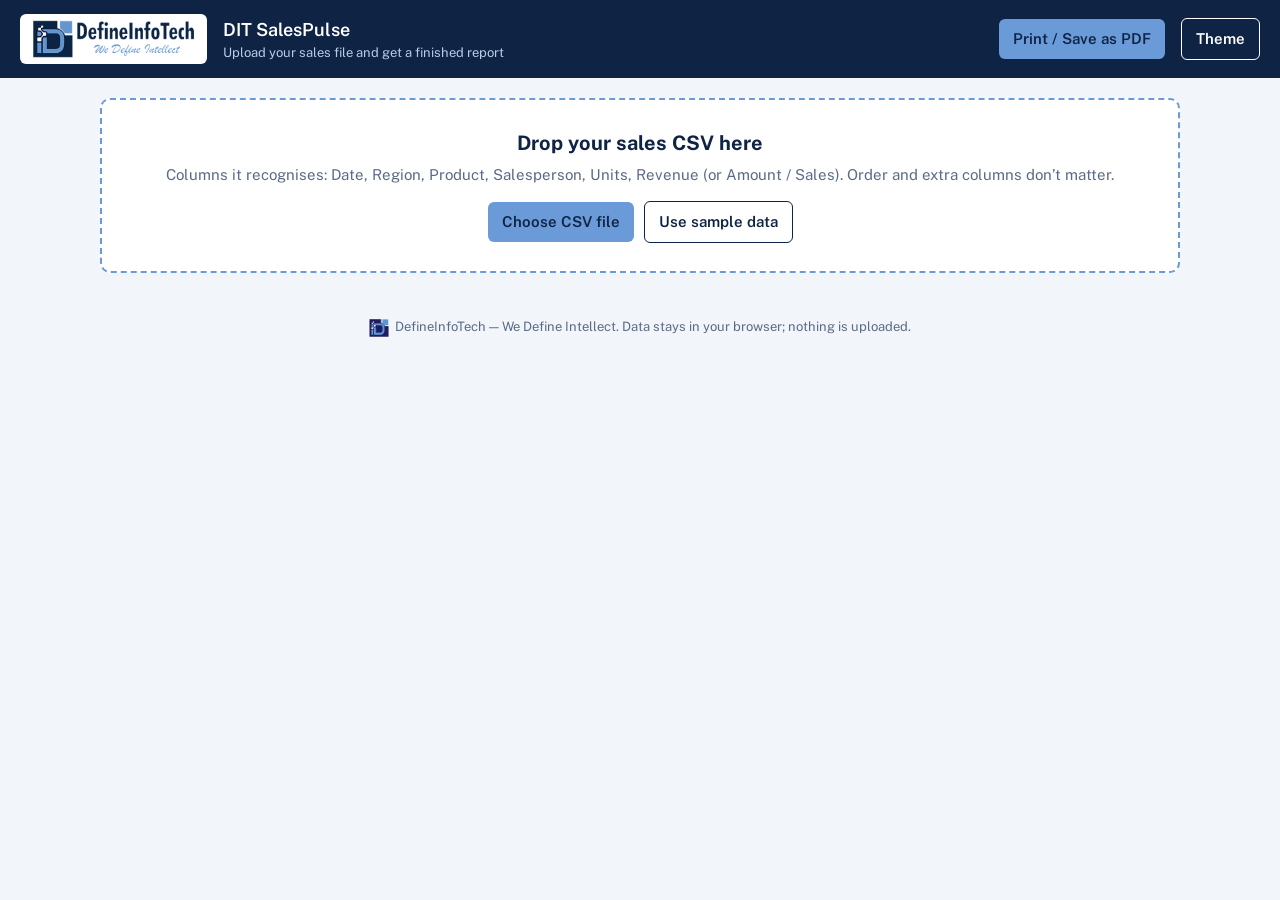
<file: index (1).html>
<!doctype html>
<html lang="en">
<head>
<meta charset="utf-8">
<meta name="viewport" content="width=device-width, initial-scale=1, viewport-fit=cover">
<title>DIT SalesPulse</title>
<link rel="icon" type="image/png" href="[data-uri]">

<link rel="preconnect" href="https://fonts.googleapis.com">
<link href="https://fonts.googleapis.com/css2?family=Public+Sans:wght@400;600;800&display=swap" rel="stylesheet">
<style>
:root{--navy:#0f2444;--blue:#6a9bd8;--bg:#f2f5fa;--surface:#fff;--ink:#0f2444;--muted:#5b6b86;--line:#d9e1ee;--bar:#6a9bd8;--accent:#0f2444;--up:#1b7a4b;--down:#b3261e;color-scheme:light;
box-sizing:border-box;padding-top:env(safe-area-inset-top,0px);padding-bottom:env(safe-area-inset-bottom,0px)}
@media (prefers-color-scheme:dark){:root:not([data-theme="light"]){--bg:#0a1528;--surface:#122244;--ink:#e8eef9;--muted:#9fb0cc;--line:#244070;--accent:#6a9bd8;--up:#5fd09a;--down:#ff8a80;color-scheme:dark}}
:root[data-theme="dark"]{--bg:#0a1528;--surface:#122244;--ink:#e8eef9;--muted:#9fb0cc;--line:#244070;--accent:#6a9bd8;--up:#5fd09a;--down:#ff8a80;color-scheme:dark}
html{scroll-padding-top:env(safe-area-inset-top,0px)}
*{box-sizing:border-box}
body{margin:0;background:var(--bg);color:var(--ink);font:400 15px/1.5 "Public Sans",system-ui,-apple-system,"Segoe UI",sans-serif}
header{background:var(--navy);color:#fff;padding:14px 20px;display:flex;align-items:center;gap:16px;flex-wrap:wrap}
header .logo{background:#fff;border-radius:6px;padding:6px 10px;display:flex}
header img{height:38px;max-width:100%}
header h1{font-size:18px;font-weight:600;margin:0;flex:1;min-width:200px}
header small{display:block;font-weight:400;color:#b9cbe8;font-size:13px}
button,select,input{font:inherit;color:inherit}
.btn{background:var(--blue);color:var(--navy);border:0;border-radius:6px;padding:9px 14px;font-weight:600;cursor:pointer}
.btn.ghost{background:transparent;color:inherit;border:1px solid currentColor}
.btn:focus-visible,select:focus-visible,input:focus-visible,.drop:focus-visible{outline:3px solid var(--blue);outline-offset:2px}
main{max-width:1120px;margin:0 auto;padding:20px}
.drop{border:2px dashed var(--blue);border-radius:10px;background:var(--surface);padding:28px 20px;text-align:center;cursor:pointer}
.drop.over{background:color-mix(in srgb,var(--blue) 18%,var(--surface))}
.drop h2{margin:0 0 6px;font-size:20px}
.drop p{margin:4px 0;color:var(--muted)}
.row{display:flex;gap:10px;flex-wrap:wrap;align-items:center;justify-content:center;margin-top:14px}
.hide{display:none!important}
.bar{display:flex;gap:12px;flex-wrap:wrap;align-items:end;margin:20px 0 14px}
.bar label{display:flex;flex-direction:column;font-size:13px;color:var(--muted);gap:3px}
.bar select,.bar input{background:var(--surface);border:1px solid var(--line);border-radius:6px;padding:7px 9px;color:var(--ink)}
.bar .sp{flex:1}
.kpis{display:grid;grid-template-columns:repeat(auto-fit,minmax(200px,1fr));gap:12px}
.card{background:var(--surface);border:1px solid var(--line);border-radius:8px;padding:16px}
.kpi b{display:block;font-size:26px;font-weight:800;margin-top:2px;letter-spacing:-.01em}
.kpi span{color:var(--muted);font-size:13px}
.kpi i{font-style:normal;font-size:13px;font-weight:600}
.up{color:var(--up)}.down{color:var(--down)}
.grid{display:grid;grid-template-columns:2fr 1fr;gap:12px;margin-top:12px}
@media(max-width:820px){.grid{grid-template-columns:1fr}}
h3{margin:0 0 10px;font-size:16px}
svg{width:100%;height:auto;display:block}
svg text{fill:var(--muted);font:11px "Public Sans",sans-serif}
.hb{display:grid;grid-template-columns:90px 1fr auto;gap:8px;align-items:center;margin:7px 0;font-size:13px}
.hb div.t{background:color-mix(in srgb,var(--blue) 20%,transparent);border-radius:4px;height:14px;overflow:hidden}
.hb div.t u{display:block;height:100%;background:var(--bar);text-decoration:none}
.hb span:first-child{overflow:hidden;text-overflow:ellipsis;white-space:nowrap}
.wrap{overflow-x:auto}
table{border-collapse:collapse;width:100%;font-size:14px;min-width:480px}
th,td{padding:8px 10px;border-bottom:1px solid var(--line);text-align:right}
th:first-child,td:first-child{text-align:left}
th{color:var(--muted);font-weight:600;font-size:13px}
.ins ul{margin:0;padding-left:18px}.ins li{margin:6px 0}
.note{color:var(--muted);font-size:13px;margin-top:18px}
.err{color:var(--down);margin-top:10px;font-weight:600}
footer{text-align:center;color:var(--muted);font-size:13px;padding:24px 0}
@media print{header .btn,.drop,.bar,.noprint{display:none!important}body{background:#fff;color:#000}header{background:#fff;color:#000;border-bottom:2px solid #0f2444}.card{break-inside:avoid}}
</style>
</head>
<body>
<header>
  <div class="logo"><img src="[data-uri]" alt="DefineInfoTech – We Define Intellect"></div>
  <h1>DIT SalesPulse<small id="sub">Upload your sales file and get a finished report</small></h1>
  <button class="btn" id="btnPrint" type="button">Print / Save as PDF</button>
  <button class="btn ghost" id="btnTheme" type="button">Theme</button>
</header>
<main>
  <section id="intake">
    <div class="drop" id="drop" tabindex="0" role="button" aria-label="Choose a sales file">
      <h2>Drop your sales CSV here</h2>
      <p>Columns it recognises: Date, Region, Product, Salesperson, Units, Revenue (or Amount / Sales). Order and extra columns don’t matter.</p>
      <div class="row">
        <button class="btn" id="btnPick" type="button">Choose CSV file</button>
        <button class="btn ghost" id="btnSample" type="button">Use sample data</button>
      </div>
      <input type="file" id="file" accept=".csv,.txt" class="hide">
      <div class="err hide" id="err" role="alert"></div>
    </div>
  </section>

  <section id="report" class="hide">
    <div class="bar noprint-wrap">
      <label>Region<select id="fRegion"></select></label>
      <label>Product<select id="fProduct"></select></label>
      <label>From<input type="date" id="fFrom"></label>
      <label>To<input type="date" id="fTo"></label>
      <span class="sp"></span>
      <button class="btn ghost" id="btnCopy" type="button">Copy summary</button>
      <button class="btn ghost" id="btnNew" type="button">New file</button>
    </div>
    <div class="kpis" id="kpis"></div>
    <div class="grid">
      <div class="card"><h3>Revenue over time</h3><div id="trend"></div></div>
      <div class="card"><h3>Revenue by region</h3><div id="byRegion"></div></div>
    </div>
    <div class="grid">
      <div class="card ins"><h3>Automatic highlights</h3><ul id="insights"></ul></div>
      <div class="card"><h3>Top products</h3><div id="byProduct"></div></div>
    </div>
    <div class="card" style="margin-top:12px"><h3>Salesperson leaderboard</h3><div class="wrap"><table id="reps"></table></div></div>
    <p class="note" id="meta"></p>
  </section>
</main>
<footer><img src="[data-uri]" alt="" height="18" style="vertical-align:middle;margin-right:6px">DefineInfoTech — We Define Intellect. Data stays in your browser; nothing is uploaded.</footer>

<script>
(function(){
var $=function(i){return document.getElementById(i)};
var ALL=[],VIEW=[];
function inr(n){n=Math.round(n);if(n>=1e7)return '₹'+(n/1e7).toFixed(2)+' Cr';if(n>=1e5)return '₹'+(n/1e5).toFixed(2)+' L';return '₹'+n.toLocaleString('en-IN')}
function num(n){return Math.round(n).toLocaleString('en-IN')}
function esc(s){return String(s).replace(/[&<>"]/g,function(c){return {'&':'&amp;','<':'&lt;','>':'&gt;','"':'&quot;'}[c]})}
function iso(d){return d.getFullYear()+'-'+String(d.getMonth()+1).padStart(2,'0')+'-'+String(d.getDate()).padStart(2,'0')}

/* ---------- parsing ---------- */
function parseCSV(t){var r=[],row=[],f='',q=false,i,c;t=t.replace(/^\uFEFF/,'');
 for(i=0;i<t.length;i++){c=t[i];
  if(q){if(c==='"'){if(t[i+1]==='"'){f+='"';i++}else q=false}else f+=c}
  else if(c==='"')q=true;
  else if(c===','||c==='\t'||c===';'){row.push(f);f=''}
  else if(c==='\n'||c==='\r'){if(c==='\r'&&t[i+1]==='\n')i++;row.push(f);f='';if(row.some(function(x){return x.trim()!==''}))r.push(row);row=[]}
  else f+=c}
 row.push(f);if(row.some(function(x){return x.trim()!==''}))r.push(row);return r}
function parseDate(s){s=String(s).trim();var m=s.match(/^(\d{1,2})[\/.-](\d{1,2})[\/.-](\d{4})$/);
 if(m)return new Date(+m[3],+m[2]-1,+m[1]);var d=new Date(s);return isNaN(d)?null:d}
function toNum(s){var n=parseFloat(String(s).replace(/[^0-9.\-]/g,''));return isNaN(n)?0:n}
function build(text){
 var rows=parseCSV(text);if(rows.length<2)throw new Error('The file has no data rows.');
 var h=rows[0].map(function(x){return x.trim().toLowerCase()});
 function find(re){for(var i=0;i<h.length;i++)if(re.test(h[i]))return i;return -1}
 var cD=find(/date|day|month|period/),cR=find(/region|zone|area|territory|state/),cP=find(/product|item|sku|category/),
 cS=find(/sales ?(person|rep)|rep|executive|agent|employee|seller|name/),cU=find(/unit|qty|quantity/),
 cV=find(/revenue|amount|total|sales|value|net/),cPr=find(/price|rate/);
 if(cD<0)throw new Error('No date column found. Add a column named Date.');
 if(cV<0&&!(cU>=0&&cPr>=0))throw new Error('No revenue column found. Add a column named Revenue or Amount.');
 var out=[];
 for(var i=1;i<rows.length;i++){var r=rows[i],d=parseDate(r[cD]);if(!d)continue;
  var u=cU>=0?toNum(r[cU]):1,v=cV>=0?toNum(r[cV]):u*toNum(r[cPr]);
  out.push({d:d,region:cR>=0&&r[cR].trim()?r[cR].trim():'Unassigned',product:cP>=0&&r[cP].trim()?r[cP].trim():'All products',rep:cS>=0&&r[cS].trim()?r[cS].trim():'Unassigned',units:u,rev:v})}
 if(!out.length)throw new Error('No rows had a readable date. Use formats like 2026-10-31 or 31/10/2026.');
 return out}

/* ---------- sample ---------- */
function sample(){var s=7;function rnd(){s=(s*16807)%2147483647;return s/2147483647}
 var regs=[['South',1.35],['North',1],['West',1.15],['East',.7]],prods=[['Cloud Suite',48000],['Analytics Pro',32000],['Security Shield',27000],['Support Plan',9000],['Training Pack',6500]],
 reps=['Anitha R','Karthik S','Meena V','Rahul P','Divya K','Suresh M'],out=[],d=new Date(2026,4,1),end=new Date(2026,9,31);
 for(;d<=end;d=new Date(d.getFullYear(),d.getMonth(),d.getDate()+1)){
  var n=Math.floor(2+rnd()*4+(d.getMonth()-4)*.35);
  for(var k=0;k<n;k++){var r=regs[Math.floor(rnd()*4)],p=prods[Math.floor(rnd()*5)],u=1+Math.floor(rnd()*4*r[1]);
   out.push({d:new Date(d),region:r[0],product:p[0],rep:reps[Math.floor(rnd()*6)],units:u,rev:Math.round(u*p[1]*(.9+rnd()*.2))})}}
 return out}

/* ---------- report ---------- */
function group(a,key){var m={};a.forEach(function(x){var k=x[key];(m[k]=m[k]||{k:k,rev:0,units:0,n:0});m[k].rev+=x.rev;m[k].units+=x.units;m[k].n++});
 return Object.keys(m).map(function(k){return m[k]}).sort(function(a,b){return b.rev-a.rev})}
function opts(el,list,all){el.innerHTML='<option value="">'+all+'</option>'+list.map(function(x){return '<option>'+esc(x)+'</option>'}).join('')}
function setup(data){ALL=data;
 var ds=data.map(function(x){return x.d}).sort(function(a,b){return a-b});
 opts($('fRegion'),group(data,'region').map(function(x){return x.k}),'All regions');
 opts($('fProduct'),group(data,'product').map(function(x){return x.k}),'All products');
 $('fFrom').value=iso(ds[0]);$('fTo').value=iso(ds[ds.length-1]);
 $('intake').classList.add('hide');$('report').classList.remove('hide');
 $('sub').textContent=num(data.length)+' orders loaded';render()}
function render(){
 var rg=$('fRegion').value,pr=$('fProduct').value,f=new Date($('fFrom').value+'T00:00:00'),t=new Date($('fTo').value+'T23:59:59');
 VIEW=ALL.filter(function(x){return(!rg||x.region===rg)&&(!pr||x.product===pr)&&x.d>=f&&x.d<=t});
 var tot=VIEW.reduce(function(a,x){return a+x.rev},0),un=VIEW.reduce(function(a,x){return a+x.units},0);
 var days=Math.max(1,Math.round((t-f)/864e5)+1),monthly=days>62;
 /* trend buckets */
 var m={};VIEW.forEach(function(x){var k=monthly?x.d.getFullYear()+'-'+String(x.d.getMonth()+1).padStart(2,'0'):iso(x.d);m[k]=(m[k]||0)+x.rev});
 var keys=Object.keys(m).sort(),vals=keys.map(function(k){return m[k]});
 var growth='';if(monthly&&vals.length>1){var a=vals[vals.length-1],b=vals[vals.length-2],g=(a-b)/b*100;growth='<i class="'+(g>=0?'up':'down')+'">'+(g>=0?'▲ ':'▼ ')+Math.abs(g).toFixed(1)+'% vs previous month</i>'}
 $('kpis').innerHTML=[['Total revenue',inr(tot),growth],['Units sold',num(un),''],['Orders',num(VIEW.length),''],['Average order value',inr(VIEW.length?tot/VIEW.length:0),'']].map(function(k){return '<div class="card kpi"><span>'+k[0]+'</span><b>'+k[1]+'</b>'+k[2]+'</div>'}).join('');
 chart(keys,vals,monthly);
 var regs=group(VIEW,'region'),prods=group(VIEW,'product'),reps=group(VIEW,'rep');
 hbars('byRegion',regs,6);hbars('byProduct',prods,6);
 $('reps').innerHTML='<tr><th>Salesperson</th><th>Revenue</th><th>Units</th><th>Orders</th><th>Share</th></tr>'+reps.slice(0,10).map(function(r){return '<tr><td>'+esc(r.k)+'</td><td>'+inr(r.rev)+'</td><td>'+num(r.units)+'</td><td>'+r.n+'</td><td>'+(tot?(r.rev/tot*100).toFixed(1):0)+'%</td></tr>'}).join('');
 var ins=[];
 if(!VIEW.length)ins.push('No sales match these filters. Widen the date range or reset the region and product.');
 else{
  ins.push('<b>'+esc(regs[0].k)+'</b> leads with '+inr(regs[0].rev)+' ('+(regs[0].rev/tot*100).toFixed(0)+'% of revenue).');
  if(regs.length>1)ins.push('<b>'+esc(regs[regs.length-1].k)+'</b> is the smallest region at '+inr(regs[regs.length-1].rev)+'.');
  ins.push('Best-selling product: <b>'+esc(prods[0].k)+'</b> with '+num(prods[0].units)+' units.');
  ins.push('Top performer: <b>'+esc(reps[0].k)+'</b> closed '+inr(reps[0].rev)+' across '+reps[0].n+' orders.');
  var bi=vals.indexOf(Math.max.apply(null,vals));ins.push('Strongest '+(monthly?'month':'day')+': <b>'+label(keys[bi],monthly)+'</b> at '+inr(vals[bi])+'.');
  if(monthly&&vals.length>1)ins.push('Latest month is '+(vals[vals.length-1]>=vals[vals.length-2]?'up':'down')+' '+Math.abs((vals[vals.length-1]-vals[vals.length-2])/vals[vals.length-2]*100).toFixed(1)+'% against the month before.')}
 $('insights').innerHTML=ins.map(function(x){return '<li>'+x+'</li>'}).join('');
 $('meta').textContent='Report generated '+new Date().toLocaleString('en-IN')+' · Period '+$('fFrom').value+' to '+$('fTo').value+(rg?' · '+rg:'')+(pr?' · '+pr:'');
 window._summary=['DefineInfoTech sales report ('+$('fFrom').value+' to '+$('fTo').value+')','Revenue: '+inr(tot),'Units: '+num(un)+' | Orders: '+VIEW.length].concat(ins.map(function(x){return '- '+x.replace(/<[^>]+>/g,'')})).join('\n')}
function label(k,monthly){if(!monthly)return k;var p=k.split('-');return new Date(+p[0],+p[1]-1,1).toLocaleString('en-IN',{month:'short',year:'numeric'})}
function hbars(id,list,n){var mx=list.length?list[0].rev:1;
 $(id).innerHTML=list.slice(0,n).map(function(x){return '<div class="hb"><span title="'+esc(x.k)+'">'+esc(x.k)+'</span><div class="t"><u style="width:'+(x.rev/mx*100)+'%"></u></div><span>'+inr(x.rev)+'</span></div>'}).join('')||'<p class="note">No data.</p>'}
function chart(keys,vals,monthly){
 if(!vals.length){$('trend').innerHTML='<p class="note">No data in this range.</p>';return}
 var W=640,H=230,L=46,B=26,T=10,mx=Math.max.apply(null,vals)*1.1,bw=(W-L)/vals.length,s='';
 for(var g=0;g<=4;g++){var y=T+(H-B-T)*g/4;s+='<line x1="'+L+'" x2="'+W+'" y1="'+y+'" y2="'+y+'" stroke="var(--line)"/><text x="'+(L-6)+'" y="'+(y+4)+'" text-anchor="end">'+inr(mx*(1-g/4)).replace('₹','')+'</text>'}
 var step=Math.ceil(vals.length/8);
 vals.forEach(function(v,i){var h=(H-B-T)*v/mx,x=L+i*bw+bw*.15;
  s+='<rect x="'+x+'" y="'+(H-B-h)+'" width="'+(bw*.7)+'" height="'+h+'" rx="2" fill="var(--bar)"><title>'+label(keys[i],monthly)+': '+inr(v)+'</title></rect>';
  if(i%step===0)s+='<text x="'+(x+bw*.35)+'" y="'+(H-8)+'" text-anchor="middle">'+(monthly?label(keys[i],true).split(' ')[0]:keys[i].slice(5))+'</text>'});
 $('trend').innerHTML='<svg viewBox="0 0 '+W+' '+H+'" role="img" aria-label="Revenue over time">'+s+'</svg>'}

/* ---------- events ---------- */
function load(text){var e=$('err');e.classList.add('hide');try{setup(build(text))}catch(x){e.textContent=x.message;e.classList.remove('hide')}}
function readFile(f){if(!f)return;var r=new FileReader();r.onload=function(){load(r.result)};r.readAsText(f)}
$('btnPick').onclick=function(e){e.stopPropagation();$('file').click()};
$('drop').onclick=function(){$('file').click()};
$('drop').onkeydown=function(e){if(e.key==='Enter'||e.key===' '){e.preventDefault();$('file').click()}};
$('file').onchange=function(){readFile(this.files[0])};
$('btnSample').onclick=function(e){e.stopPropagation();setup(sample())};
['dragover','dragenter'].forEach(function(ev){$('drop').addEventListener(ev,function(e){e.preventDefault();$('drop').classList.add('over')})});
['dragleave','drop'].forEach(function(ev){$('drop').addEventListener(ev,function(){$('drop').classList.remove('over')})});
$('drop').addEventListener('drop',function(e){e.preventDefault();readFile(e.dataTransfer.files[0])});
['fRegion','fProduct','fFrom','fTo'].forEach(function(i){$(i).onchange=render});
$('btnNew').onclick=function(){$('report').classList.add('hide');$('intake').classList.remove('hide');$('file').value='';$('sub').textContent='Upload your sales file and get a finished report'};
$('btnPrint').onclick=function(){window.print()};
$('btnCopy').onclick=function(){var b=this,t=window._summary||'';
 function done(m){b.textContent=m;setTimeout(function(){b.textContent='Copy summary'},1800)}
 try{navigator.clipboard.writeText(t).then(function(){done('Copied')},function(){fb()})}catch(e){fb()}
 function fb(){var a=document.createElement('textarea');a.value=t;document.body.appendChild(a);a.select();var ok=false;try{ok=document.execCommand('copy')}catch(e){}a.remove();done(ok?'Copied':'Copy blocked')}};
$('btnTheme').onclick=function(){var r=document.documentElement,dark=r.dataset.theme?r.dataset.theme==='dark':matchMedia('(prefers-color-scheme:dark)').matches;
 r.dataset.theme=dark?'light':'dark';try{localStorage.setItem('dit-theme',r.dataset.theme)}catch(e){}};
try{var th=localStorage.getItem('dit-theme');if(th)document.documentElement.dataset.theme=th}catch(e){}
})();
</script>
</body>
</html>
</file>
